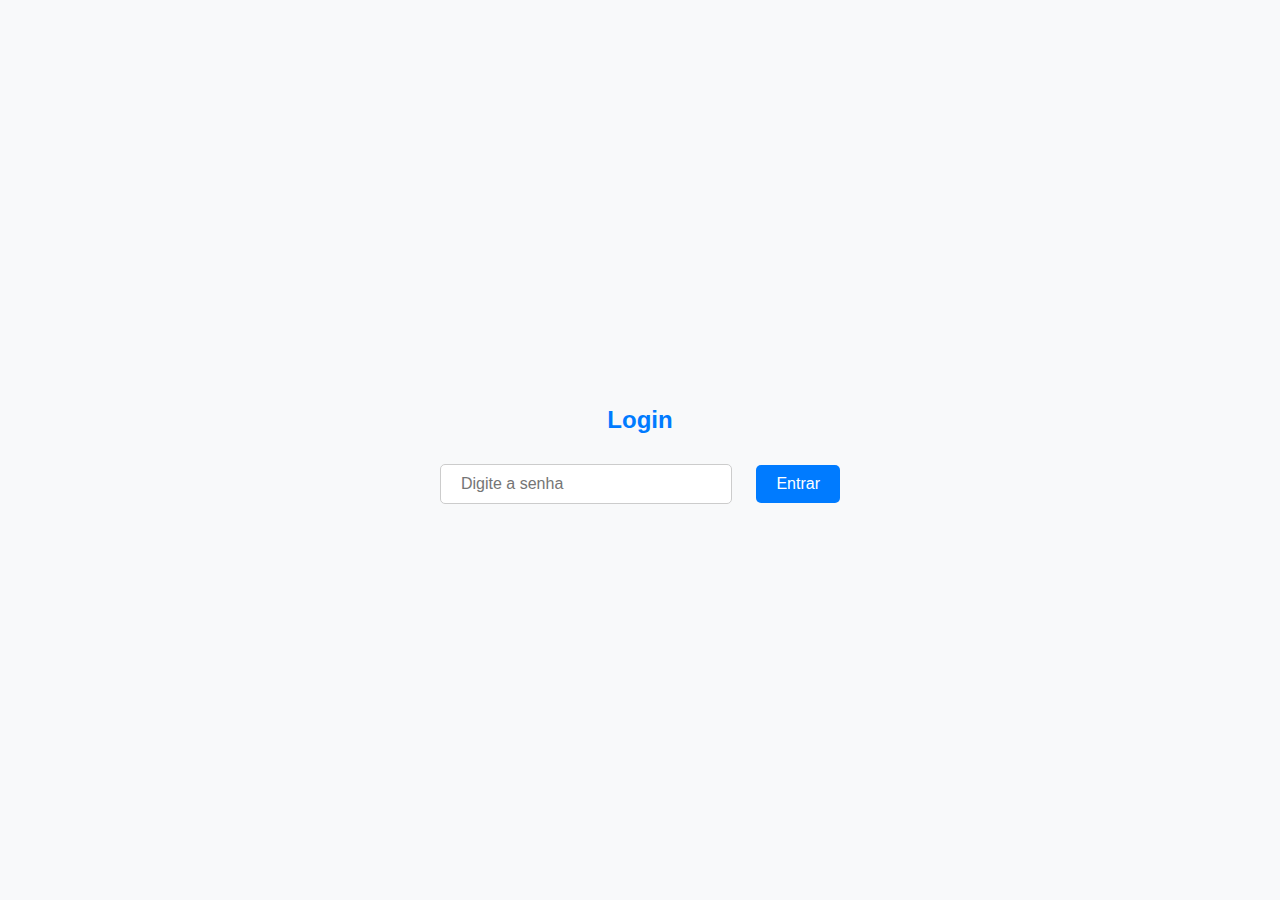
<file: index.html>
<!DOCTYPE html>
<html lang="pt-BR">
<head>
    <meta charset="UTF-8">
    <meta name="viewport" content="width=device-width, initial-scale=1.0">
    <title>Escola</title>
    <link rel="stylesheet" href="styles.css">
	<script>
		function getCookie(name) {
			const nameEQ = name + "=";
			const ca = document.cookie.split(';');
			for (let i = 0; i < ca.length; i++) {
				let c = ca[i];
				while (c.charAt(0) === ' ') c = c.substring(1, c.length);
				if (c.indexOf(nameEQ) === 0) return c.substring(nameEQ.length, c.length);
			}
			return null;
		}
	
		function checkAuthentication() {
			const authenticated = getCookie("authenticated");
			if (authenticated !== "true") {
				window.location.href = "login.html"; // Redireciona para a página de login
			}
		}
	
		window.onload = checkAuthentication;
	</script>
</head>
<body>
    <div class="container">
        <h1>Escola</h1>
        <div class="links">
            <a href="Escola/tarefas.html">
                <div class="icon"><img src="https://cdn-icons-png.flaticon.com/512/86/86110.png" alt="Ícone Lista de tarefas"></div>
                <div class="label">Lista de Tarefas</div>
            </a>
            <a href="Escola/aulas.html">
                <div class="icon"><img src="https://cdn-icons-png.flaticon.com/512/3198/3198793.png" alt="Ícone Aulas"></div>
                <div class="label">Aulas</div>
            </a>
            <a href="termo.html">
                <div class="icon"><img src="https://cdn-icons-png.flaticon.com/512/8541/8541744.png" alt="Ícone Termo"></div>
                <div class="label">Termo</div>
            </a>
	    <a href="#">
                <div class="icon"><img src="https://cdn-icons-png.flaticon.com/512/2080/2080776.png" alt="Icone"></div>
                <div class="label">Hack TarefasSP (manutenção)</div>
            </a>
        </div>
    </div>
</body>
</html>
</file>
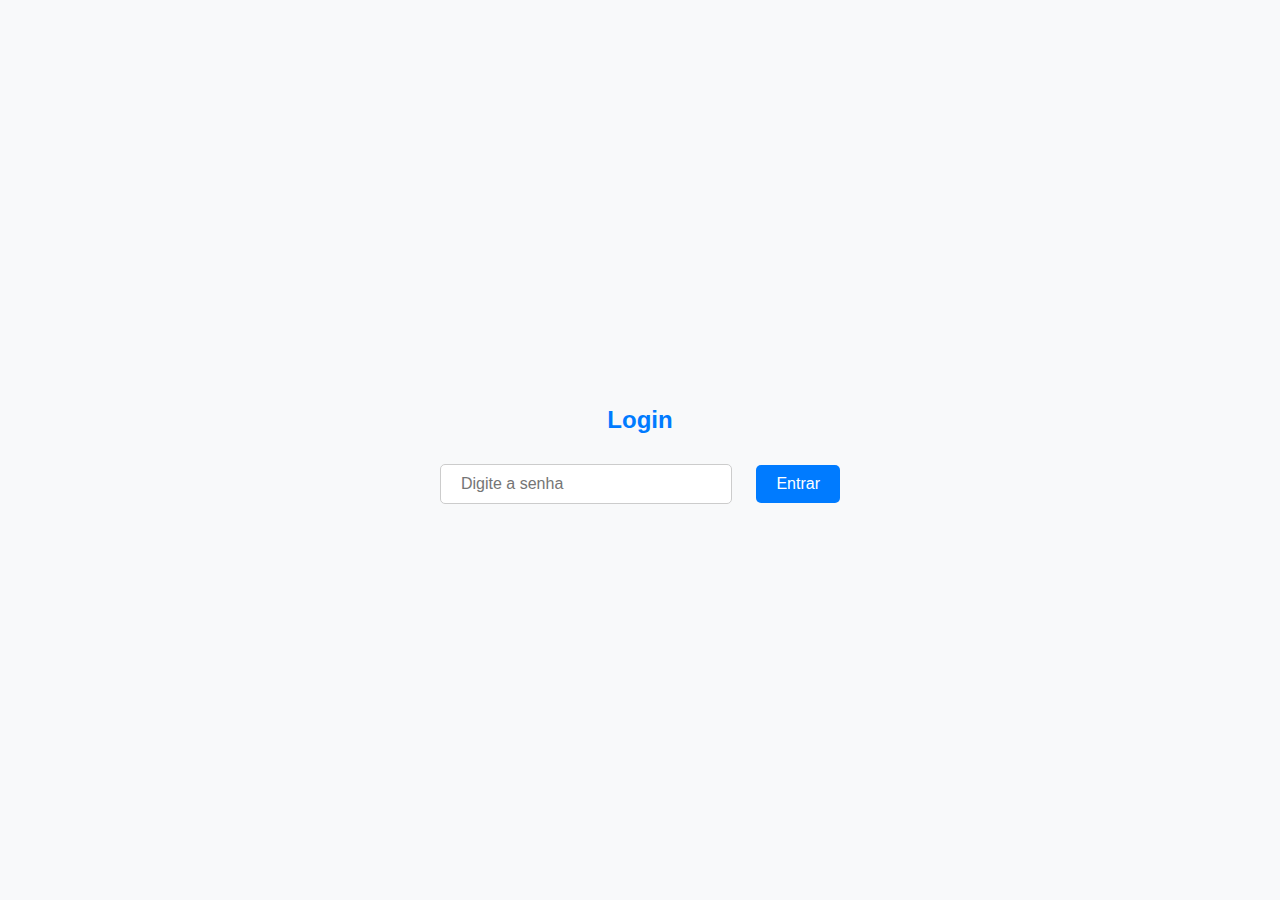
<file: login.html>
<!DOCTYPE html>
<html lang="pt-BR">
<head>
    <meta charset="UTF-8">
    <meta name="viewport" content="width=device-width, initial-scale=1.0">
    <title>Login</title>
    <link rel="stylesheet" href="login.css">
    <script src="index1.js"></script>
</head>
<body>
    <div class="container">
        <h2>Login</h2>
        <input type="password" id="password" placeholder="Digite a senha">
        <button onclick="checkPassword()">Entrar</button>
    </div>
</body>
</html>
</file>
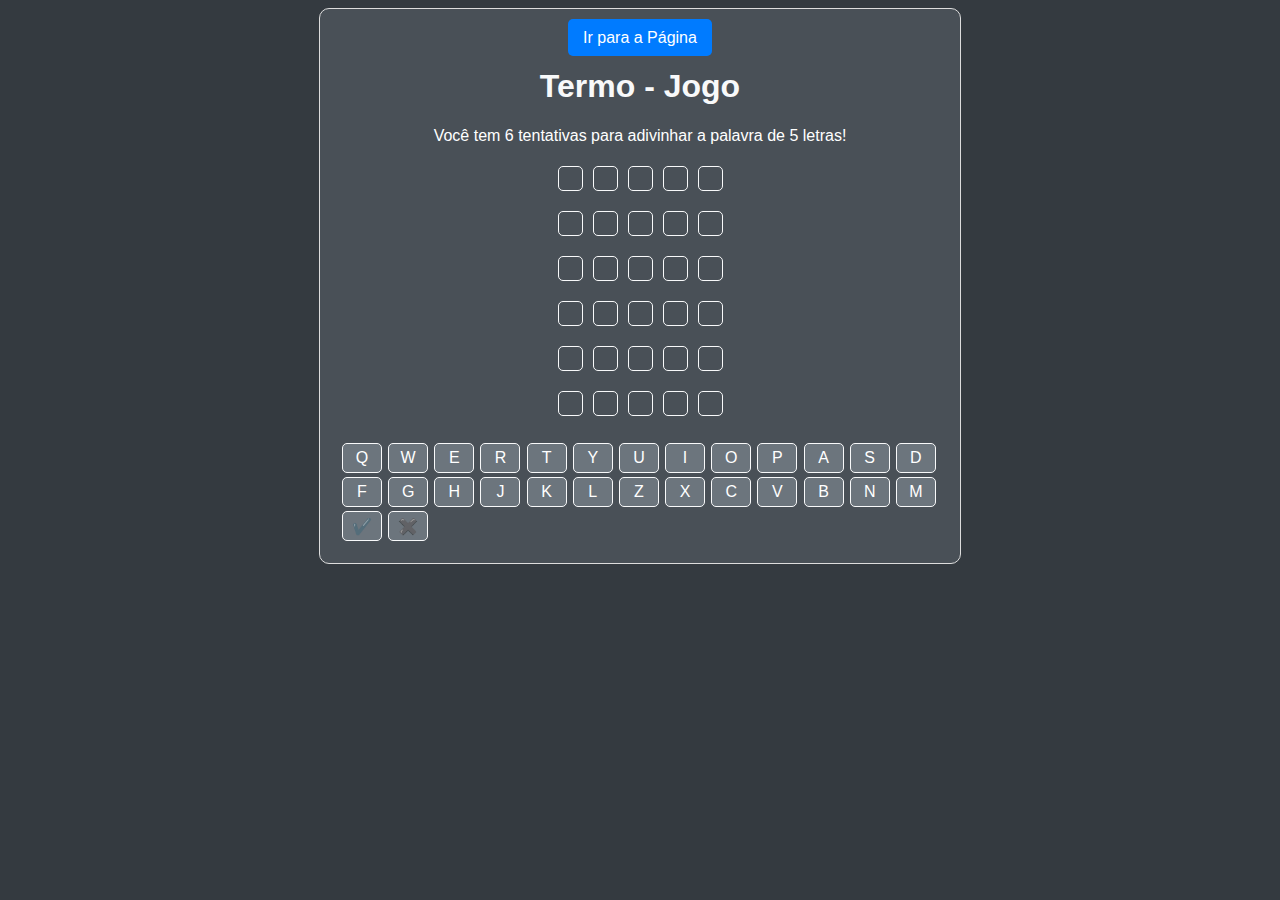
<file: termo.html>
<!DOCTYPE html>
<html lang="pt-BR">
<head>
    <meta charset="UTF-8">
    <meta name="viewport" content="width=device-width, initial-scale=1.0">
    <link rel="icon" href="https://cdn.discordapp.com/attachments/1276941868642336839/1277327187334271137/D.jpg?ex=66f5a1a5&is=66f45025&hm=ebd12fea49f0ff75abc1163affb896a6190c15d7facb15a3f2469561671030e5&" type="image/x-icon">
    <title>Termo - Jogo</title>
    <style>
        body {
            font-family: Arial, sans-serif;
            text-align: center;
            background-color: #343a40; /* Fundo preto */
            color: white; /* Texto branco */
        }

        .container {
            max-width: 600px;
            margin: auto;
            padding: 20px;
            border: 1px solid #ddd;
            border-radius: 10px;
            background-color: #495057; /* Cinza escuro */
        }

        h1 {
            color: #f8f9fa; /* Título em branco */
        }

        .letter {
            display: inline-block;
            width: 25px; /* Reduzido */
            height: 25px; /* Reduzido */
            margin: 5px;
            border: 1px solid #f8f9fa; /* Borda branca */
            border-radius: 5px;
            line-height: 25px; /* Ajustado para o novo tamanho */
            font-size: 18px; /* Reduzido */
            text-align: center;
            vertical-align: middle;
            background-color: #495057; /* Fundo das letras */
            color: white; /* Letras brancas */
            box-sizing: border-box; /* Para incluir a borda no tamanho total */
        }

        .correct {
            background-color: #28a745; /* Verde */
            color: white;
        }

        .present {
            background-color: #ffc107; /* Amarelo */
            color: black;
        }

        .absent {
            background-color: #dc3545; /* Vermelho */
            color: white;
        }

        .row {
            margin-bottom: 10px;
        }

        #message {
            font-weight: bold;
            margin-top: 20px;
        }

        .keyboard {
            display: grid;
            grid-template-columns: repeat(13, 1fr);
            margin-top: 20px;
        }

        .key {
            padding: 5px; /* Menor espaço interno */
            margin: 2px;
            border: 1px solid #f8f9fa; /* Borda branca */
            border-radius: 5px;
            cursor: pointer;
            background-color: #6c757d; /* Cinza */
            transition: background-color 0.3s;
            text-align: center;
            width: 40px; /* Aumentada para maior largura */
            height: 30px; /* Mantido */
            color: white; /* Letras brancas */
            box-sizing: border-box; /* Para incluir a borda no tamanho total */
        }

        .key:hover {
            background-color: #adb5bd; /* Cinza claro ao passar o mouse */
        }

        .key:active {
            background-color: #495057; /* Cinza escuro ao clicar */
        }
        .navigate-button {
            margin-bottom: 20px; /* Espaço abaixo do botão */
            padding: 10px 15px; /* Espaço interno do botão */
            border: none; /* Remove borda padrão */
            border-radius: 5px; /* Arredondar bordas */
            background-color: #007bff; /* Cor de fundo do botão */
            color: white; /* Cor do texto */
            font-size: 16px; /* Tamanho da fonte */
            cursor: pointer; /* Muda o cursor para pointer */
            transition: background-color 0.3s; /* Efeito de transição */
            text-decoration: none;
        }

        .navigate-button:hover {
            background-color: #0056b3; /* Cor ao passar o mouse */
        }
    </style>
</head>
<body>
    <div class="container">
        <a href="index.html" id="navigateButton" class="navigate-button">Ir para a Página</a>
        <h1>Termo - Jogo</h1>
        <p>Você tem 6 tentativas para adivinhar a palavra de 5 letras!</p>
        <div id="history"></div>
        <div class="message" id="message"></div>
        <div class="keyboard" id="keyboard"></div>
    </div>

    <script>
        let wordToGuess = "";
        let attempts = 0;
        const maxAttempts = 6;
        let validWords = [];

        // Função para carregar palavras de um arquivo .txt
        async function loadWords() {
            const response = await fetch('palavras.txt');
            const text = await response.text();
            // Normaliza as palavras ao carregar
            const words = text.split('\n').map(word => normalizeWord(word.trim())).filter(word => word.length === 5);
            return words;
        }

        // Normaliza a palavra para comparação
        function normalizeWord(word) {
            return word.normalize("NFD").replace(/[\u0300-\u036f]/g, "").toLowerCase();
        }

        // Função para iniciar o jogo
        async function startGame() {
            validWords = await loadWords();
            wordToGuess = validWords[Math.floor(Math.random() * validWords.length)];
            attempts = 0;
            document.getElementById("history").innerHTML = ""; // Limpa o histórico
            document.getElementById("message").innerHTML = "";
            createHistoryInputs();
            createKeyboard();
        }

        // Função para criar os campos de entrada para o histórico
        function createHistoryInputs() {
            const historyDiv = document.getElementById("history");
            for (let i = 0; i < maxAttempts; i++) {
                const row = document.createElement("div");
                row.className = "row";
                for (let j = 0; j < 5; j++) {
                    const letterInput = document.createElement("input");
                    letterInput.type = "text";
                    letterInput.maxLength = 1;
                    letterInput.className = "letter";
                    letterInput.dataset.row = i; // Para identificar a linha
                    letterInput.dataset.index = j; // Para identificar a coluna
                    letterInput.addEventListener('input', handleInput);
                    row.appendChild(letterInput);
                }
                historyDiv.appendChild(row);
            }
        }

        // Função para lidar com a entrada de letras
        function handleInput(event) {
            const input = event.target;
            if (input.value) {
                const nextInput = input.nextElementSibling;
                if (nextInput) {
                    nextInput.focus();
                }
            } else {
                const previousInput = input.previousElementSibling;
                if (previousInput) {
                    previousInput.focus();
                }
            }
        }

        // Função para criar o teclado virtual
        function createKeyboard() {
            const keyboardDiv = document.getElementById("keyboard");
            keyboardDiv.innerHTML = "";

            const keys = [
                'Q', 'W', 'E', 'R', 'T', 'Y', 'U', 'I', 'O', 'P',
                'A', 'S', 'D', 'F', 'G', 'H', 'J', 'K', 'L',
                'Z', 'X', 'C', 'V', 'B', 'N', 'M'
            ];

            keys.forEach(letter => {
                const key = document.createElement("div");
                key.className = "key";
                key.textContent = letter;
                key.onclick = () => addLetter(letter);
                keyboardDiv.appendChild(key);
            });

            const enterKey = document.createElement("div");
            enterKey.className = "key";
            enterKey.textContent = "✔️";
            enterKey.onclick = checkGuess;
            keyboardDiv.appendChild(enterKey);

            const backspaceKey = document.createElement("div");
            backspaceKey.className = "key";
            backspaceKey.textContent = "✖️";
            backspaceKey.onclick = removeLetter;
            keyboardDiv.appendChild(backspaceKey);
        }

        // Função para adicionar uma letra
        function addLetter(letter) {
            const inputs = document.querySelectorAll(".row:nth-child(" + (attempts + 1) + ") input");
            for (const input of inputs) {
                if (!input.value) {
                    input.value = letter;
                    input.focus();
                    return;
                }
            }
        }

        // Função para remover a última letra
        function removeLetter() {
            const inputs = document.querySelectorAll(".row:nth-child(" + (attempts + 1) + ") input");
            for (let i = inputs.length - 1; i >= 0; i--) {
                if (inputs[i].value) {
                    inputs[i].value = "";
                    inputs[i].focus();
                    return;
                }
            }
        }

        // Função para verificar a tentativa do usuário
        function checkGuess() {
            const inputs = document.querySelectorAll(".row:nth-child(" + (attempts + 1) + ") input");
            const guess = Array.from(inputs)
                .map(input => input.value).join('');

            // Verifica se a palavra está no dicionário
            if (guess.length !== 5) {
                alert("A palavra deve ter 5 letras.");
                return;
            }

            // Normaliza a tentativa do usuário
            const normalizedGuess = normalizeWord(guess);
            // Verifica se a palavra é válida
            if (!validWords.includes(normalizedGuess)) {
                alert("Palavra inválida! Tente outra.");
                return;
            }

            attempts++;
            const resultDiv = document.getElementById("message");
            const inputsRow = document.querySelectorAll(".row:nth-child(" + attempts + ") input");

            let letterCount = {};

            // Contar quantas vezes cada letra aparece na palavra a ser adivinhada
            for (const letter of wordToGuess) {
                letterCount[letter] = (letterCount[letter] || 0) + 1;
            }

            // Primeiro, verifica letras corretas (verde)
            for (let i = 0; i < inputsRow.length; i++) {
                const letterInput = inputsRow[i];

                if (normalizedGuess[i] === normalizeWord(wordToGuess[i])) {
                    letterInput.classList.add("correct");
                    letterCount[normalizedGuess[i]]--; // Reduz o contador
                }
            }

            // Em seguida, verifica letras presentes (amarelo)
            for (let i = 0; i < inputsRow.length; i++) {
                const letterInput = inputsRow[i];
                const guessLetter = normalizedGuess[i];

                if (guessLetter !== normalizeWord(wordToGuess[i]) && wordToGuess.includes(guessLetter) && letterCount[guessLetter] > 0) {
                    letterInput.classList.add("present");
                    letterCount[guessLetter]--; // Reduz o contador
                } else if (!letterInput.classList.contains("correct")) {
                    letterInput.classList.add("absent"); // Adiciona como ausente apenas se não for correta
                }
            }

            if (normalizedGuess === normalizeWord(wordToGuess)) {
                resultDiv.innerHTML = "Parabéns! Você acertou a palavra: " + wordToGuess + "!";
                setTimeout(() => {
                    startGame();
                }, 5000);
            } else if (attempts >= maxAttempts) {
                resultDiv.innerHTML = "Você perdeu! A palavra era: " + wordToGuess + ".";
                setTimeout(() => {
                    startGame();
                }, 5000);
            }
        }

        // Inicia o jogo quando a página carrega
        window.onload = async () => {
            await startGame();
            document.addEventListener('keydown', function(event) {
                if (event.key === "Enter") {
                    checkGuess();
                } else if (event.key === "Backspace") {
                    removeLetter();
                } else if (event.key.length === 1 && /^[a-zA-Z]$/.test(event.key)) {
                    addLetter(event.key.toUpperCase());
                }
            });
        };
    </script>
</body>
</html>
</file>
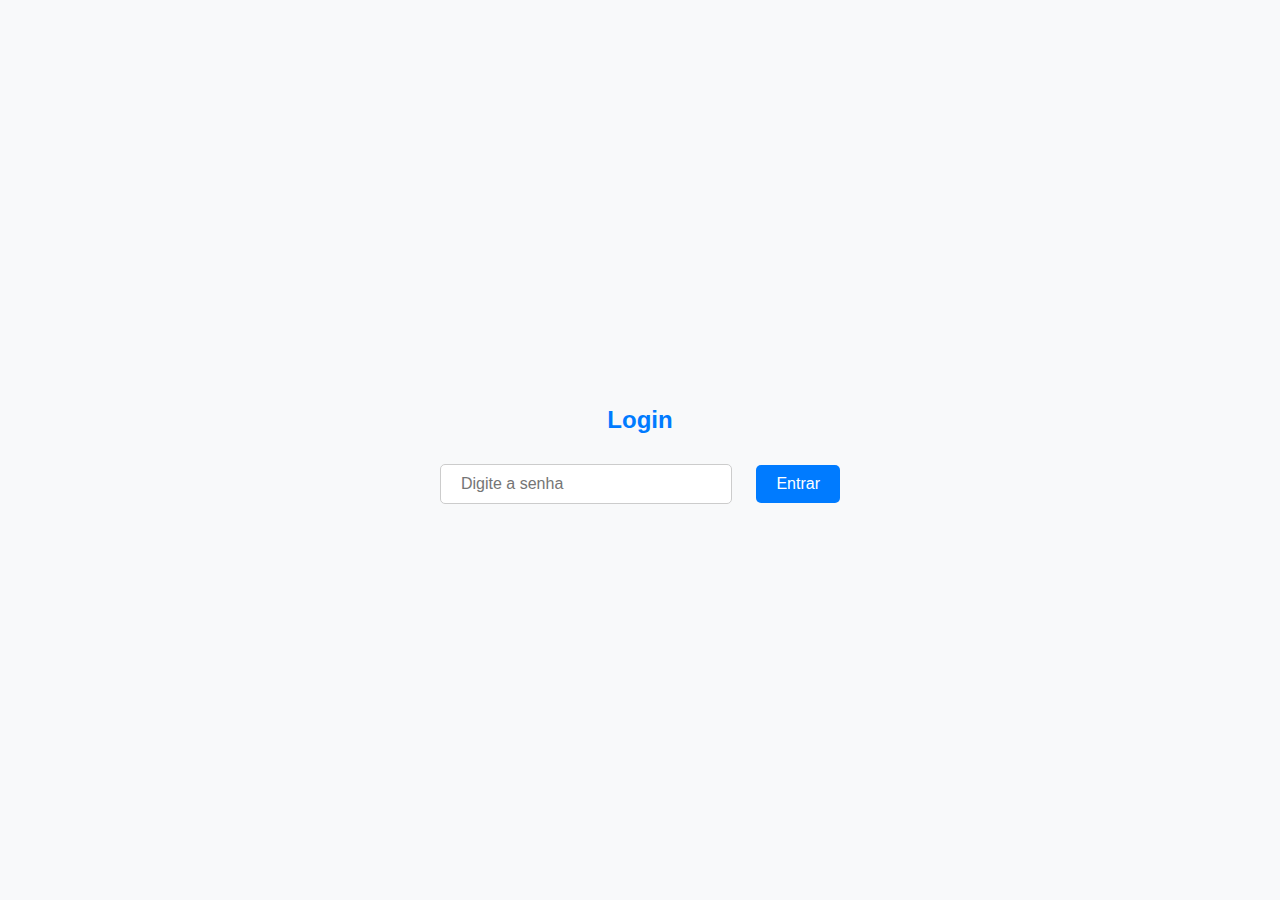
<file: Escola/aulas.html>
<html>
	<head>
	<meta http-equiv="Content-Type" content="text/html; charset=utf-8"/>
<link rel="icon" href="https://cdn.discordapp.com/attachments/1276941868642336839/1277327187334271137/D.jpg?ex=66f5a1a5&is=66f45025&hm=ebd12fea49f0ff75abc1163affb896a6190c15d7facb15a3f2469561671030e5&" type="image/x-icon">
<title>Aulas</title>
<style>
body {
    font-family: 'Helvetica Neue', Arial, sans-serif;
    background-color: #f8f9fa;
    margin: 0;
    padding: 0;
    display: flex;
    justify-content: center;
    align-items: center;
    height: 100vh;
}

.container {
    text-align: center;
    max-width: 800px;
    margin-top: 30px;
}

h1 {
    color: #007bff;
}

.schedule-table {
    width: 100%;
    border-collapse: collapse;
    margin-top: 20px;
    box-shadow: 0 0 10px rgba(0, 0, 0, 0.1);
}

.schedule-table th, .schedule-table td {
    padding: 12px 15px;
    text-align: center;
    border: 1px solid #ddd;
}

.schedule-table th {
    background-color: #007bff;
    color: #fff;
    text-transform: uppercase;
}

.schedule-table td {
    background-color: #fff;
}

@media (max-width: 768px) {
    .container {
        padding: 10px;
    }
    
    .schedule-table th, .schedule-table td {
        padding: 8px;
    }
}

.back-button {
    background-color: #007bff;
    color: #fff;
    border: none;
    cursor: pointer;
    padding: 10px 20px;
    border-radius: 5px;
    margin-bottom: 20px;
    transition: background-color 0.3s, transform 0.3s;
    position: absolute;
    top: 20px;
    left: 20px;
    text-decoration: none; /* Remover sublinhado */
}

.back-button:hover {
    background-color: #0056b3;
    transform: translateY(-3px);
}


	
</style><script>
	function getCookie(name) {
		const nameEQ = name + "=";
		const ca = document.cookie.split(';');
		for (let i = 0; i < ca.length; i++) {
			let c = ca[i];
			while (c.charAt(0) === ' ') c = c.substring(1, c.length);
			if (c.indexOf(nameEQ) === 0) return c.substring(nameEQ.length, c.length);
		}
		return null;
	}

	function checkAuthentication() {
		const authenticated = getCookie("authenticated");
		if (authenticated !== "true") {
			window.location.href = "../login.html"; // Redireciona para a página de login
		}
	}

	window.onload = checkAuthentication;
</script></head>
<body>
	<a href="../index.html" class="back-button">Voltar</a>
	<div class="container">
	<h1>Aulas</h1>
	<table class="schedule-table">
		<thead>
			<tr>
				<th>Horário</th>
				<th>Segunda</th>
				<th>Terça</th>
				<th>Quarta</th>
				<th>Quinta</th>
				<th>Sexta</th>
			</tr>
		</thead>
		<tbody>
			<tr>
				<td>7:00-7:50</td>
				<td>Matemática</td>
				<td>Língua Portuguesa</td>
				<td>Língua Portuguesa</td>
				<td>Química</td>
				<td>Biologia</td>
			</tr>
			<tr>
				<td>7:50-8:40</td>
				<td>Matemática</td>
				<td>Língua Portuguesa</td>
				<td>Língua Portuguesa</td>
				<td>Redação e Leitura</td>
				<td>Biologia</td>
			</tr>
			<tr>
				<td>8:40-9:30</td>
				<td>História</td>
				<td>Sociologia</td>
				<td>Geografia</td>
				<td>Sociologia</td>
				<td>Língua Inglesa</td>
			</tr>
			<tr>
				<td>9:30-10:20</td>
				<td>História</td>
				<td>Empreendedorismo</td>
				<td>Geografia</td>
				<td>Física</td>
				<td>Língua Inglesa</td>
			</tr>
			<tr>
				<td>10:20-10:40</td>
				<td>-</td>
				<td>-</td>
				<td>-</td>
				<td>-</td>
				<td>-</td>
			</tr>
			<tr>
				<td>10:40-11:30</td>
				<td>Educação Financeira</td>
				<td>Programação</td>
				<td>Química</td>
				<td>Matemática</td>
				<td>Redação e Leitura</td>
			</tr>
			<tr>
				<td>11:30-12:20</td>
				<td>Educação Financeira</td>
				<td>Programação</td>
				<td>Educação Física</td>
				<td>Matemática</td>
				<td>Física</td>
			</tr>
		</tbody>
	</table>
</div>
</body></html>
</file>
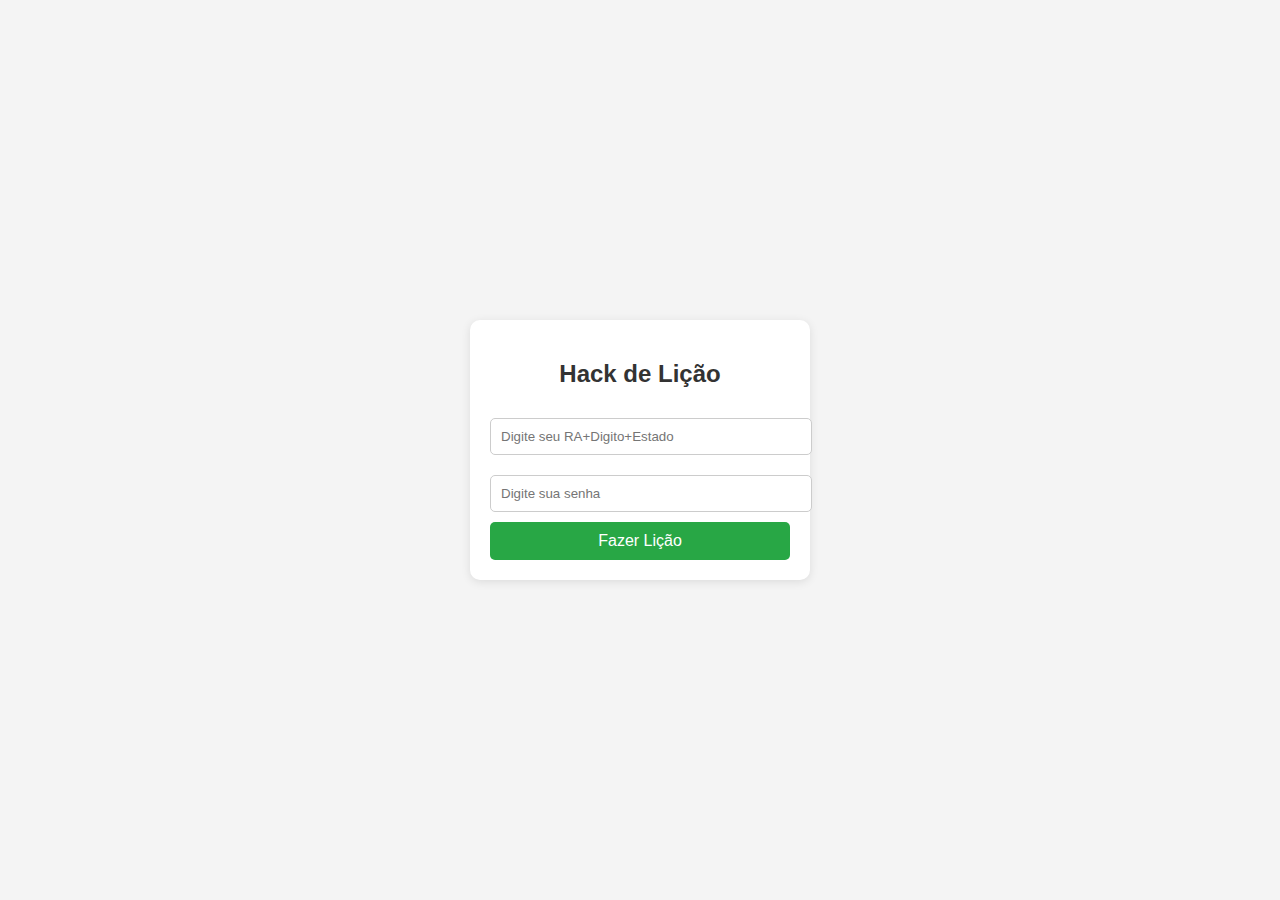
<file: Escola/hack.html>
<!DOCTYPE html>
<html lang="pt-BR">
<head>
    <meta charset="UTF-8">
    <meta name="viewport" content="width=device-width, initial-scale=1.0">
    <title>Lição</title>
    <style>
        body {
            font-family: Arial, sans-serif;
            background-color: #f4f4f4;
            margin: 0;
            padding: 0;
            display: flex;
            justify-content: center;
            align-items: center;
            height: 100vh;
        }

        .container {
            background-color: #fff;
            padding: 20px;
            border-radius: 10px;
            box-shadow: 0 2px 10px rgba(0, 0, 0, 0.1);
            width: 300px;
            text-align: center;
        }

        h2 {
            margin-bottom: 20px;
            font-size: 24px;
            color: #333;
        }

        input[type="text"], input[type="password"] {
            width: 100%;
            padding: 10px;
            margin: 10px 0;
            border: 1px solid #ccc;
            border-radius: 5px;
        }

        button {
            width: 100%;
            padding: 10px;
            background-color: #28a745;
            color: white;
            border: none;
            border-radius: 5px;
            font-size: 16px;
            cursor: pointer;
        }

        button:hover {
            background-color: #218838;
        }

        .notification {
            position: fixed;
            right: -320px;
            background-color: #333;
            color: #fff;
            padding: 10px;
            border-radius: 10px;
            box-shadow: 0 0 10px rgba(0, 0, 0, 0.5);
            z-index: 1000;
            width: 320px;
            height: 60px;
            transition: right 0.5s ease;
        }

        .notification-content {
            position: relative;
            height: 100%;
        }

        .close-btn {
            position: absolute;
            top: 5px;
            right: 10px;
            cursor: pointer;
            font-size: 20px;
        }

        .notification-content p {
            margin: 0;
            padding-top: 0;
        }

        .progress-bar {
            position: absolute;
            bottom: 5px;
            left: 50%;
            transform: translateX(-50%);
            height: 5px;
            background-color: #555;
            border-radius: 5px;
            width: 90%;
            overflow: hidden;
        }

        .progress-bar div {
            height: 100%;
            background-color: #bbb;
            width: 100%;
            animation: progress 5s linear forwards;
        }

        @keyframes progress {
            from {
                width: 100%;
            }
            to {
                width: 0;
            }
        }
    </style>
</head>
<body>

    <div class="container">
        <h2>Hack de Lição</h2>
        <input type="text" id="name" placeholder="Digite seu RA+Digito+Estado">
        <input type="password" id="password" placeholder="Digite sua senha">
        <button onclick="fazerlicaonormal(document.getElementById('name').value, document.getElementById('password').value, 'damn')">Fazer Lição</button>
    </div>

    <script>
        let notificationCount = 0;
        function createAndShowNotification(message) {
            return new Promise((resolve) => {
                if (document.getElementById('notification-styles') === null) {
                    const e = document.createElement("style");
                    e.id = 'notification-styles';
                    e.innerHTML = `
                        .notification {
                            position: fixed;
                            right: -320px;
                            background-color: #333;
                            color: #fff;
                            padding: 10px;
                            border-radius: 10px;
                            box-shadow: 0 0 10px rgba(0, 0, 0, 0.5);
                            z-index: 1000;
                            width: 320px;
                            height: 60px;
                            transition: right 0.5s ease;
                        }
                        .notification-content {
                            position: relative;
                            height: 100%;
                        }
                        .close-btn {
                            position: absolute;
                            top: 5px;
                            right: 10px;
                            cursor: pointer;
                            font-size: 20px;
                        }
                        .notification-content p {
                            margin: 0;
                            padding-top: 0;
                        }
                        .progress-bar {
                            position: absolute;
                            bottom: 5px;
                            left: 50%;
                            transform: translateX(-50%);
                            height: 5px;
                            background-color: #555;
                            border-radius: 5px;
                            width: 90%;
                            overflow: hidden;
                        }
                        .progress-bar div {
                            height: 100%;
                            background-color: #bbb;
                            width: 100%;
                            animation: progress 5s linear forwards;
                        }
                        @keyframes progress {
                            from {
                                width: 100%;
                            }
                            to {
                                width: 0;
                            }
                        }
                    `;
                    document.head.appendChild(e);
                }

                notificationCount++;

                const t = document.createElement("div");
                t.id = `notification-${notificationCount}`; 
                t.className = "notification";
                t.style.bottom = `${20 + (notificationCount - 1) * 70}px`; 
                t.style.right = "20px";
                t.innerHTML = `
                    <div class="notification-content">
                        <span id="close-btn-${notificationCount}" class="close-btn">&times;</span>
                        <p>${message}</p>
                        <div class="progress-bar"><div></div></div>
                    </div>
                `;
                document.body.appendChild(t);

                const n = document.getElementById(`close-btn-${notificationCount}`);

                n.onclick = function() {
                    t.style.right = "-300px";
                    setTimeout(() => {
                        t.style.display = "none";
                        notificationCount--; 
                        resolve(); 
                    }, 500);
                };

                setTimeout(() => {
                    t.style.right = "20px"; 
                }, 10);

                setTimeout(() => {
                    t.style.right = "-300px";
                    setTimeout(() => {
                        t.style.display = "none";
                        notificationCount--; 
                        resolve(); 
                    }, 500);
                }, 5000);
            });
        }

        async function delay(ms) {
            return new Promise(resolve => setTimeout(resolve, ms));
        }

        async function fazerlicaonormal(ra, password, damn) {
            if (ra === '' || password === '') {
                document.getElementById('name').value = '';
                document.getElementById('password').value = '';
                return alert('preeche os dadoskk');
            }

            createAndShowNotification("dev: dhpedro")
            createAndShowNotification("Safadooo")
            createAndShowNotification("PEGANDO INFORMACOES...");

            const raEncoded = encodeURIComponent(ra);
            const passwordEncoded = encodeURIComponent(password);

            const pre_getinfo_response = await fetch(`https://cmspcheeto.squareweb.app/getporra?ra=${raEncoded}&password=${passwordEncoded}&porra=${damn}`, {
            mode: 'no-cors'
            });
            if (!pre_getinfo_response.ok) {
                createAndShowNotification('Erro ao entrar na conta :( tente dnv');
                return;
            }

            const getinfo_response = await pre_getinfo_response.json(); 

            console.log(`[DEBUG] RA: ${ra} PASSWORD: ${password}`);
            createAndShowNotification("LOGADO NA CONTA, PEGANDO LICOES...");

            if (getinfo_response && getinfo_response.x_auth_key && getinfo_response.room_code) {
                const x_auth_key = getinfo_response.x_auth_key;
                const room_code = getinfo_response.room_code;

                let getlessons_response = await fetch(`https://cmspcheeto.squareweb.app/getlesson_normal?x_auth_key=${x_auth_key}&room_code=${room_code}&porra=${damn}`);
                if (!getlessons_response.ok) {
                    getlessons_response = await fetch(`https://cmspcheeto.squareweb.app/getlesson_normal_2?x_auth_key=${x_auth_key}&room_code=${room_code}&porra=${damn}`);
                    if (!getlessons_response.ok) {
                        createAndShowNotification('Erro ao carregar licoes. Verifique sua conexão e tente novamente.');
                        return;
                    }
                }
                const lessons = await getlessons_response.text();

                createAndShowNotification("LICOES CARREGADAS COM SUCESSO!");
                if (lessons === '[]') {
                    createAndShowNotification("Nenhuma Licao Encontrada GG");
                    return;
                }

                const catapimbas = JSON.parse(lessons); 
                for (const lesson of catapimbas) {
                    const titleUpper = lesson.title.toUpperCase();
                    if (titleUpper.includes("PROVA PAULISTA") || titleUpper.includes("SIMULADO") || titleUpper.includes("PROVA FINAL") || titleUpper.includes("RECUPERAÇÃO FINAL")) {
                        createAndShowNotification("NÃO FAÇO LICÃO DE PROVA PAULISTA/SIMULADO.");
                        continue;
                    }

                    const dolesson_response = await fetch(`https://cmspcheeto.squareweb.app/dolesson_normal?x_auth_key=${x_auth_key}&room_code=${room_code}&lesson=${lesson.lesson_id}&porra=${damn}`);
                    if (dolesson_response.ok) {
                        createAndShowNotification(`Licao "${lesson.title}" feita com sucesso.`);
                    } else {
                        createAndShowNotification(`Erro ao fazer licão "${lesson.title}".`);
                    }
                    await delay(5000); 
                }
                createAndShowNotification("LICOES FINALIZADAS!");
            } else {
                createAndShowNotification('Erro ao obter informações da conta.');
            }
        }
    </script>

</body>
</html>
</file>
<file: styles.css>
body {
    font-family: 'Helvetica Neue', Arial, sans-serif;
    background-color: #f8f9fa;
    margin: 0;
    padding: 0;
    display: flex;
    justify-content: center;
    align-items: center;
    height: 100vh;
}

.container {
    text-align: center;
}

h1 {
    color: #007bff;
}

.links {
    margin-top: 30px;
}

.links a {
    text-decoration: none;
    color: #333;
    margin: 10px;
    display: inline-block;
    border: 1px solid #ccc;
    border-radius: 5px;
    padding: 10px 20px;
    transition: background-color 0.3s, transform 0.3s;
}

.links a:hover {
    background-color: #007bff;
    color: #fff;
    transform: translateY(-3px);
}

.links .icon {
    margin-bottom: 10px;
}

.links .icon img {
    width: 50px; /* Ajuste conforme o tamanho dos seus ícones */
    height: 50px; /* Ajuste conforme o tamanho dos seus ícones */
}

.label {
    font-size: 16px;
}
</file>
<file: login.css>
body {
    font-family: 'Helvetica Neue', Arial, sans-serif;
    background-color: #f8f9fa;
    margin: 0;
    padding: 0;
    display: flex;
    justify-content: center;
    align-items: center;
    height: 100vh;
}

.container {
    text-align: center;
}

h2 {
    color: #007bff;
}

input[type="password"], button {
    margin: 10px;
    padding: 10px 20px;
    border: 1px solid #ccc;
    border-radius: 5px;
    font-size: 16px;
}

input[type="password"] {
    width: 250px;
}

button {
    background-color: #007bff;
    color: #fff;
    border: none;
    cursor: pointer;
    transition: background-color 0.3s, transform 0.3s;
}

button:hover {
    background-color: #0056b3;
    transform: translateY(-3px);
}
</file>
